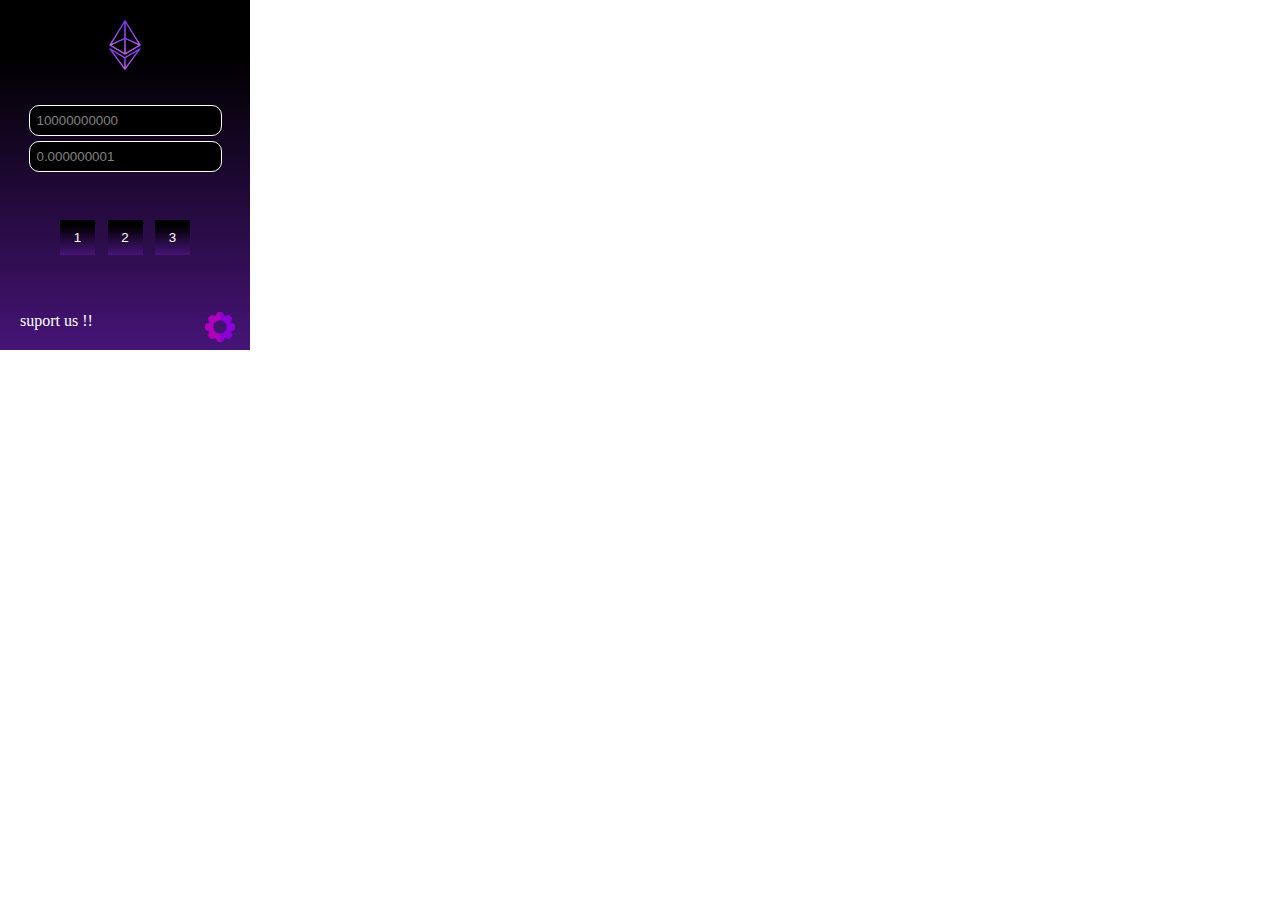
<file: index.html>
<!DOCTYPE html>
<html>
<head>
  <title>Wei converter</title>
  <link rel="stylesheet" href="style.css">
</head>
<body>
  <div class="general">
    <div class="container">
      <img src="images/xEtx9RpWSk24kkXaRicP.png" alt="" class="logo">
      <div class="inputs">
        <input type="number" id="expo" placeholder="10000000000">
        <input type="number" id="result" placeholder="0.000000001">
      </div>
      <div class="atalho">
        <button class="cut">1</button>
        <button class="cut">2</button>
        <button class="cut">3</button>
      </div>
    </div>
    <div class="footer">
      <label for="">suport us !!</label>
      <button class="config"><img src="images/settings.png" alt=""></button>
    </div>
  </div>
</body>
</html>
</file>
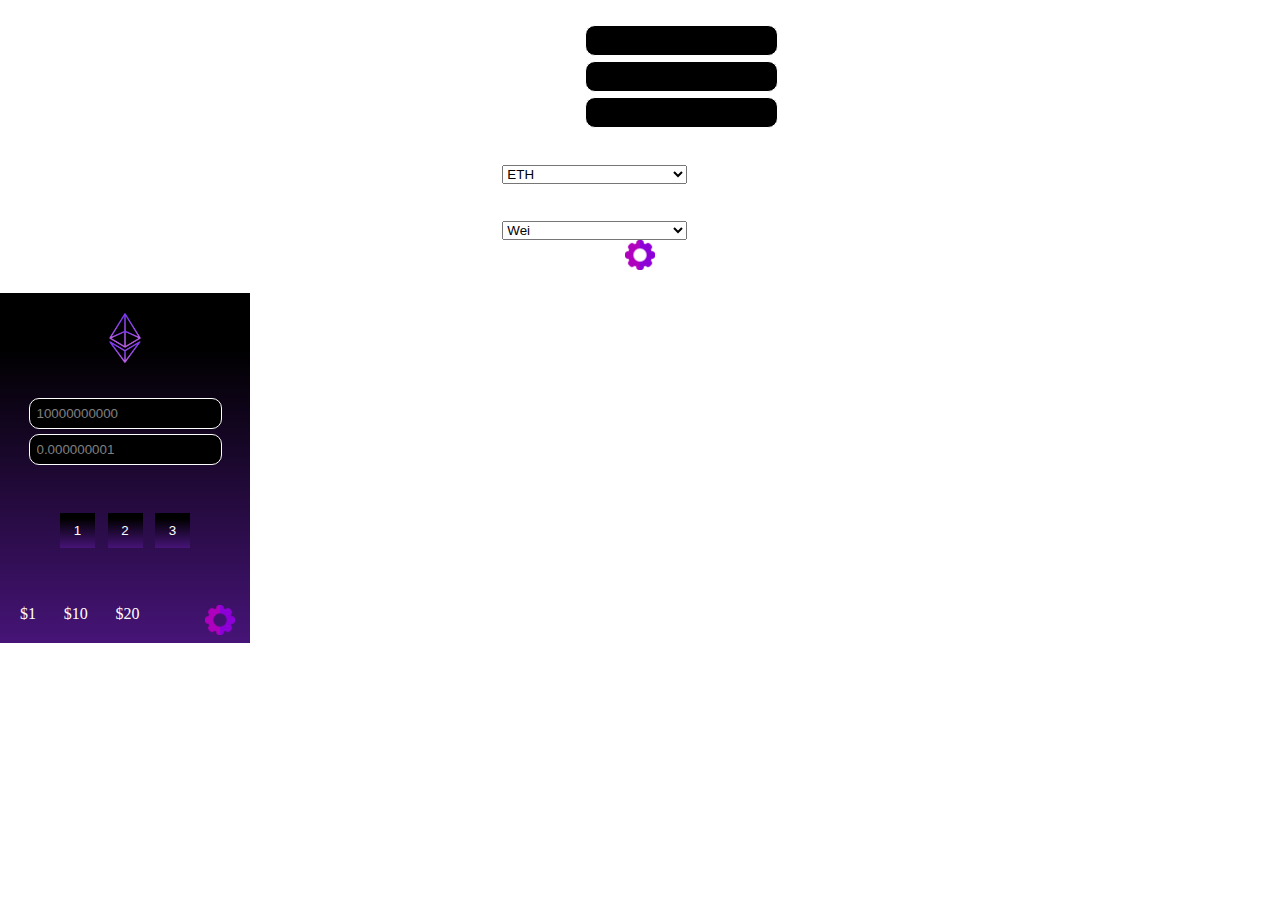
<file: html/index.html>
<!DOCTYPE html>
<html>
<head>
  <title>Wei converter</title>
  <link rel="stylesheet" href="../style/style.css">
</head>
<body>
  <div class="configGeneral" id="div_config">
    <div class="container" id="container_config">
      <script src="../script/js-big-decimal.min.js"></script>
      <div class="configs">
          <div class="Shortcut">
            <label for="" id="lblCut1" >Shortcut 1</label>
            <input type="text" id="cut1">
          </div>
          <div class="Shortcut">
            <label for="" id="lblCut2">Shortcut 2</label>
            <input type="text" id="cut2">
          </div>
          <div class="Shortcut">
            <label for="" id="lblCut3">Shortcut 3</label>
            <input type="text" id="cut3">
          </div>
          <div class="configInput">
            <label for="" id="lblCoin">Select a coin</label>
            <select name="" id="coin">
                <option value="1027">ETH</option>
                <option value="1839">BNB</option>
                <option value="1958">TRX</option>
            </select>
          </div>
          <div class="configInput">
            <label for="">Select you unit</label>
            <select name="" id="unit">
              <option value="1000000000000000000" selected>Wei</option>
              <option value="1000000000000000">Kwei (babbage)</option>
              <option value="1000000000000">Mwei (lovelace)</option>
              <option value="1000000000">Gwei (shannon)</option>
              <option value="100000000">One BTC</option>
              <option value="1000000">Microether (szabo)</option>
              <option value="1000">Milliether (finney)</option>
              <option value="1">Ether</option>
            </select>
          </div>
      </div>
        <button class="config" id="button_config"><img src="../images/settings.png" alt=""></button>
    </div>
  </div>
  <div class="general">
    <div class="container">
      <img src="../images/xEtx9RpWSk24kkXaRicP.png" alt="" class="logo">
      <script src="../script/js-big-decimal.min.js"></script>
      <div class="inputs">
        <input type="number" id="expo" placeholder="10000000000">
        <input type="number" id="result" placeholder="0.000000001">
      </div>
      <label id="price"></label>
      <div class="atalho">
        <button class="cut" id="cutBtn1">1</button>
        <button class="cut" id="cutBtn2">2</button>
        <button class="cut" id="cutBtn3">3</button>
      </div>
    </div>
    <div class="footer">
      <a href="https://buy.stripe.com/test_7sI7wx56pf782ZO144" target="_blank">$1</a>
      <a href="https://buy.stripe.com/test_00g4kl56p0cegQEbIJ" target="_blank">$10</a>
      <a href="https://buy.stripe.com/test_28o4kl56p6AC57WbIK" target="_blank">$20</a>
      <label id="user"></label>
      <button class="config"  id="button_config2"><img src="../images/settings.png" alt=""></button>
    </div>
  </div>
</body>
<script src="../script/checkProAccount.js"></script>
<script src="../script/convert.js"></script>
<script src="../script/script.js"></script>
<script src="../script/getConversion.js"></script>
<script src="../script/getCryptoPrice.js"></script>
</html>
</file>
<file: style.css>
*{
    margin: 0;
    padding: 0;
}

p{
    color: white;
}

a{
    text-decoration: none;
    color: white;
}

button{
    border: 0;
    cursor: pointer;
}

input{
    background-color: black;
    color: white;
    border: 1px solid white;
    border-radius: 10px;
    padding: 7px;
    margin-top: 5px;
}

input::-webkit-outer-spin-button,
input::-webkit-inner-spin-button {
  -webkit-appearance: none;
  margin: 0;
}

input[type=number] {
    -moz-appearance: textfield;
}


.logo{
    max-width: 50px;
}

.general{
    width: 250px;
    height: 350px;
    background: rgb(0,0,0);
    background: linear-gradient(180deg, rgba(0,0,0,1) 16%, rgba(70,20,119,1) 100%);
}

.container{
    padding: 20px;
    display: flex;
    justify-content: center;
    flex-direction: column;
    align-items: center;
}

.inputs{
    display: flex;
    flex-direction: column;
    justify-content: space-between;
    margin-top: 30px;
}

::placeholder{
    color: rgba(255,255,255,0.5);
}

.cut{
    color: white;
}

.atalho{
    width: 130px;
    display: flex;
    justify-content: space-between;
    align-items: center;
    flex-direction: row;
    height: 50px;
    margin-top: 40px;
}

.footer label{
    color: white;
}
.footer button{
    width: 50px;
}

.footer{
    width: 90%;
    display: flex;
    justify-content: space-between;
    margin-top: 30px;
    margin-left: 20px;
    flex-direction: row;
}


.cut{
    width: 35px;
    height: 35px;
    display: flex;
    justify-content: center;
    align-items: center;
    background: rgb(0,0,0);
    background: linear-gradient(180deg, rgba(0,0,0,1) 16%, rgba(70,20,119,1) 100%);
}

.config img{
    max-width: 30px;
}

.config{
    background-color: rgba(0, 0, 0, 0);
}
</file>
<file: style/style.css>
*{
    margin: 0;
    padding: 0;
}

label{
    color: white;
    font-family:monospace;
    
}

p{
    color: white;
}

a{
    text-decoration: none;
    color: white;
}

select{
    width: 185px;
}

button{
    border: 0;
    cursor: pointer;
}

input{
    background-color: black;
    color: white;
    border: 1px solid white;
    border-radius: 10px;
    padding: 7px;
    margin-top: 5px;
}

input::-webkit-outer-spin-button,
input::-webkit-inner-spin-button {
  -webkit-appearance: none;
  margin: 0;
}

input[type=number] {
    -moz-appearance: textfield;
}


.logo{
    max-width: 50px;
}

.general{
    width: 250px;
    height: 350px;
    background: rgb(0,0,0);
    background: linear-gradient(180deg, rgba(0,0,0,1) 16%, rgba(70,20,119,1) 100%);
}

.container{
    padding: 20px;
    display: flex;
    justify-content: center;
    flex-direction: column;
    align-items: center;
}

.inputs{
    display: flex;
    flex-direction: column;
    justify-content: space-between;
    margin-top: 30px;
}

::placeholder{
    color: rgba(255,255,255,0.5);
}

.cut{
    color: white;
}

.atalho{
    width: 130px;
    display: flex;
    justify-content: space-between;
    align-items: center;
    flex-direction: row;
    height: 50px;
    margin-top: 40px;
}

.footer label{
    color: white;
}
.footer button{
    width: 50px;
}

.footer{
    width: 90%;
    height: 30px;
    display: flex;
    justify-content: space-between;
    margin-top: 30px;
    margin-left: 20px;
    flex-direction: row;
}


.cut{
    width: 35px;
    height: 35px;
    display: flex;
    justify-content: center;
    align-items: center;
    background: rgb(0,0,0);
    background: linear-gradient(180deg, rgba(0,0,0,1) 16%, rgba(70,20,119,1) 100%);
}

.config img{
    max-width: 30px;
}

.config{
    background-color: rgba(0, 0, 0, 0);
}

.configInput{
    display: flex;
    flex-direction: column;
    height: 40px;
    justify-content: space-between;
    margin-top: 16px;
}
</file>
